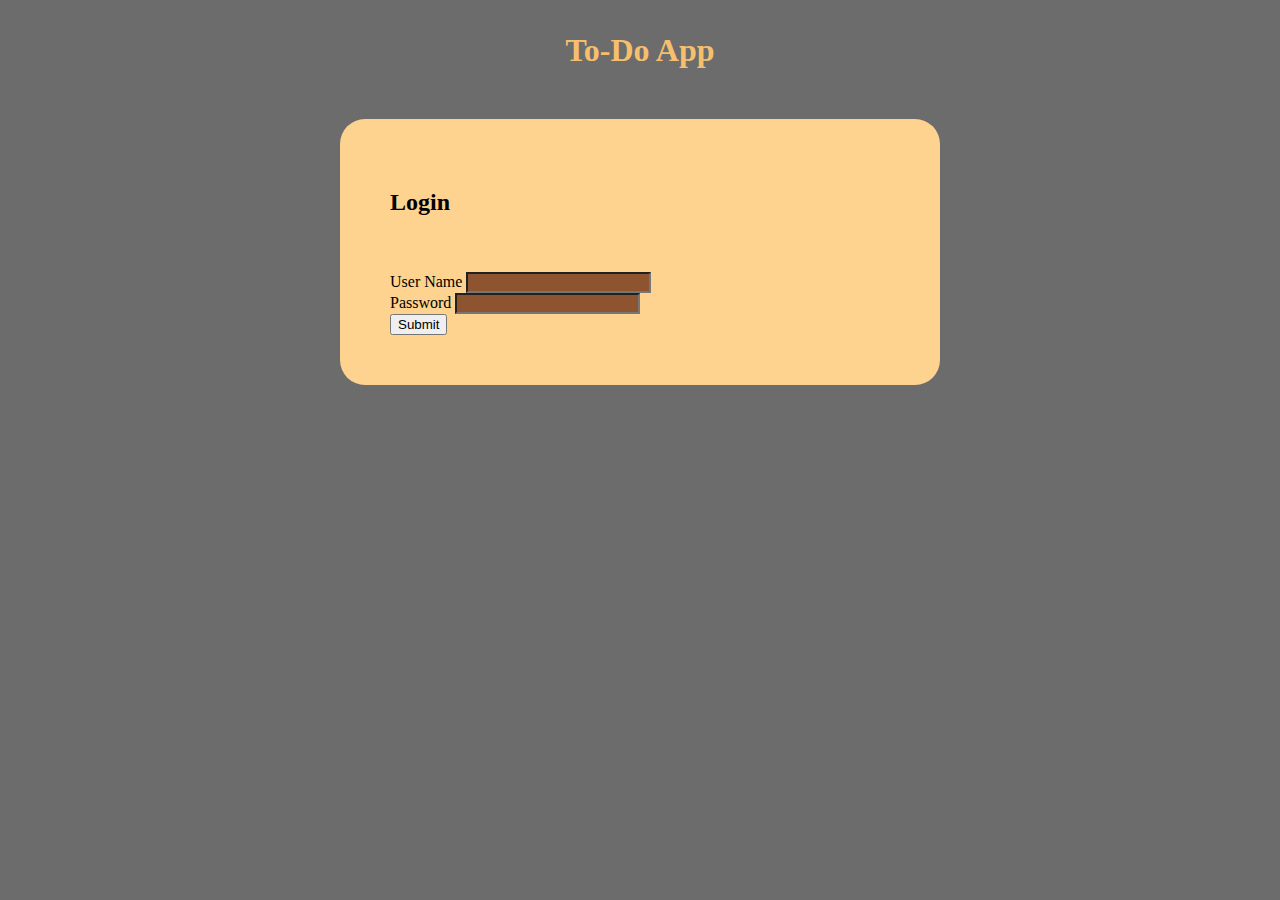
<file: index.html>
<!DOCTYPE html>
<html lang="en">
<head>
    <meta charset="UTF-8">
    <meta http-equiv="X-UA-Compatible" content="IE=edge">
    <meta name="viewport" content="width=device-width, initial-scale=1.0">
    <title>todo</title>
    <link rel="stylesheet" href="https://cdn.jsdelivr.net/npm/bootstrap@4.6.2/dist/css/bootstrap.min.css" integrity="sha384-xOolHFLEh07PJGoPkLv1IbcEPTNtaed2xpHsD9ESMhqIYd0nLMwNLD69Npy4HI+N" crossorigin="anonymous">
    <link rel="stylesheet" href="./login.css">
    <script src="./login.js" defer></script>
</head>
<body>
  <h1 class="heading">To-Do App</h1>
    <form class="text-center" action = "./todo.html" onsubmit="return validate(show)">
        <H2>Login</H2><BR></BR>
        <div class="form-group ">
          <label for="username">User Name</label>
          <input type="text" class="form-control" id="username" aria-describedby="emailHelp">
        </div>
        <div class="form-group">
          <label for="password">Password</label>
          <input type="password" class="form-control" id="password">
        </div>
        <button type="submit" class="btn btn-primary">Submit</button>
      </form>

    <script src="https://cdn.jsdelivr.net/npm/jquery@3.5.1/dist/jquery.slim.min.js" integrity="sha384-DfXdz2htPH0lsSSs5nCTpuj/zy4C+OGpamoFVy38MVBnE+IbbVYUew+OrCXaRkfj" crossorigin="anonymous"></script>
    <script src="https://cdn.jsdelivr.net/npm/bootstrap@4.6.2/dist/js/bootstrap.bundle.min.js" integrity="sha384-Fy6S3B9q64WdZWQUiU+q4/2Lc9npb8tCaSX9FK7E8HnRr0Jz8D6OP9dO5Vg3Q9ct" crossorigin="anonymous"></script>
</body>
</html>
</file>
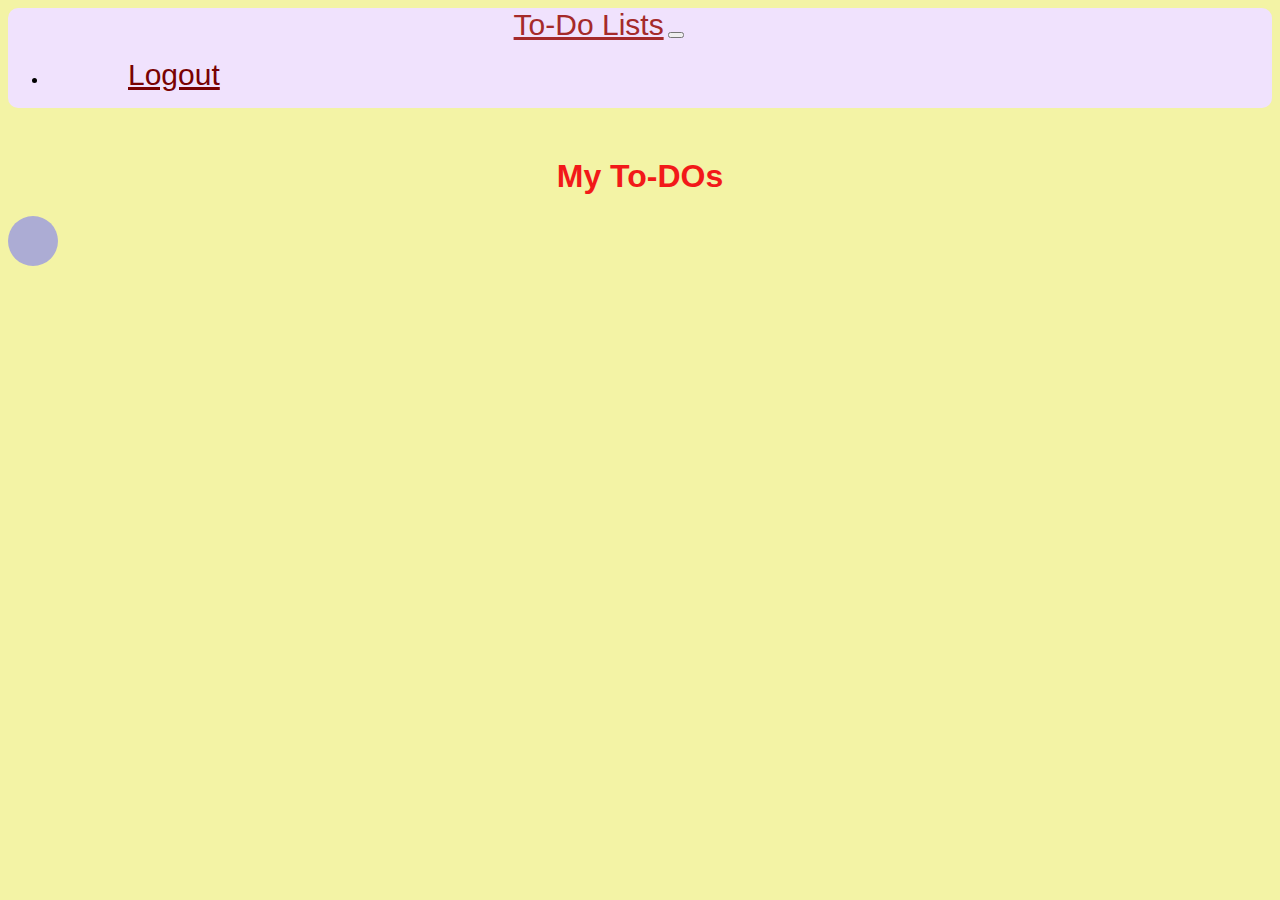
<file: todo.html>
<!DOCTYPE html>
<html lang="en">
<head>
    <meta charset="UTF-8">
    <meta http-equiv="X-UA-Compatible" content="IE=edge">
    <meta name="viewport" content="width=device-width, initial-scale=1.0">
    <title>Todo Lists</title>
    <link rel="stylesheet" href="https://cdn.jsdelivr.net/npm/bootstrap@4.6.2/dist/css/bootstrap.min.css" integrity="sha384-xOolHFLEh07PJGoPkLv1IbcEPTNtaed2xpHsD9ESMhqIYd0nLMwNLD69Npy4HI+N" crossorigin="anonymous">
    <link rel="stylesheet" href="./todo.css">
    <script src="./todo.js" defer></script>
</head>
<body>
    
    <nav class="navbar navbar-expand-sm ">
        <a class="navbar-brand" href="#">To-Do Lists</a>
        <button class="navbar-toggler" type="button" data-toggle="collapse" data-target="#navbarNav" aria-controls="navbarNav" aria-expanded="false" aria-label="Toggle navigation">
        </button>
        <div class="collapse navbar-collapse" id="navbarNav">
          <ul class="navbar-nav">
            <li class="nav-item active" >
              <a class="nav-link" href="./index.html" >Logout </a>
            </li>
          </ul>
        </div>
      </nav>
        <div >
            <h1 class="container">My To-DOs</h1>
         <div id="todos" class="container"></div>
        </div>
    <script src="https://cdn.jsdelivr.net/npm/jquery@3.5.1/dist/jquery.slim.min.js" integrity="sha384-DfXdz2htPH0lsSSs5nCTpuj/zy4C+OGpamoFVy38MVBnE+IbbVYUew+OrCXaRkfj" crossorigin="anonymous"></script>
    <script src="https://cdn.jsdelivr.net/npm/bootstrap@4.6.2/dist/js/bootstrap.bundle.min.js" integrity="sha384-Fy6S3B9q64WdZWQUiU+q4/2Lc9npb8tCaSX9FK7E8HnRr0Jz8D6OP9dO5Vg3Q9ct" crossorigin="anonymous"></script>
</body>
</html>
</file>
<file: login.css>
form{
    width: 500px;
    margin:50px auto;
    background-color: rgb(254, 211, 143);
    padding: 50PX;
    border-radius: 25px;
}

.heading{
    text-align: center;
    margin-top: 1em;
    color: rgb(245, 191, 110);
    
}

body{
    background-color: rgba(0, 0, 0, 0.575);
}
  .form-control{
    background-color:rgba(92, 27, 4, 0.69);
    color:aliceblue

}
</file>
<file: todo.css>
.navbar{
    height: 100px;
    background-color: rgb(240, 226, 253);
    border-radius: 10px;
}
.navbar-brand{
    margin-left: 40%;
    font-size: 30px;
    font-family: 'Franklin Gothic Medium', 'Arial Narrow', Arial, sans-serif;
    color: brown;
}

.navbar-nav .nav-link{
    font-size: 30px;
    font-family: 'Franklin Gothic Medium', 'Arial Narrow', Arial, sans-serif;
    padding-left: 80px;
    color: rgb(121, 2, 2);
}

h1{
    text-align: center;
    margin-top: 50px;
    font-family:Arial, Helvetica, sans-serif;
    color: rgb(242, 25, 25);
}
#todos{
    background-color: rgb(172, 172, 212);
    padding: 25px;
    border-radius: 30px;
    width:max-content
}
body{
    background-color: rgb(243, 243, 165);
}
</file>
